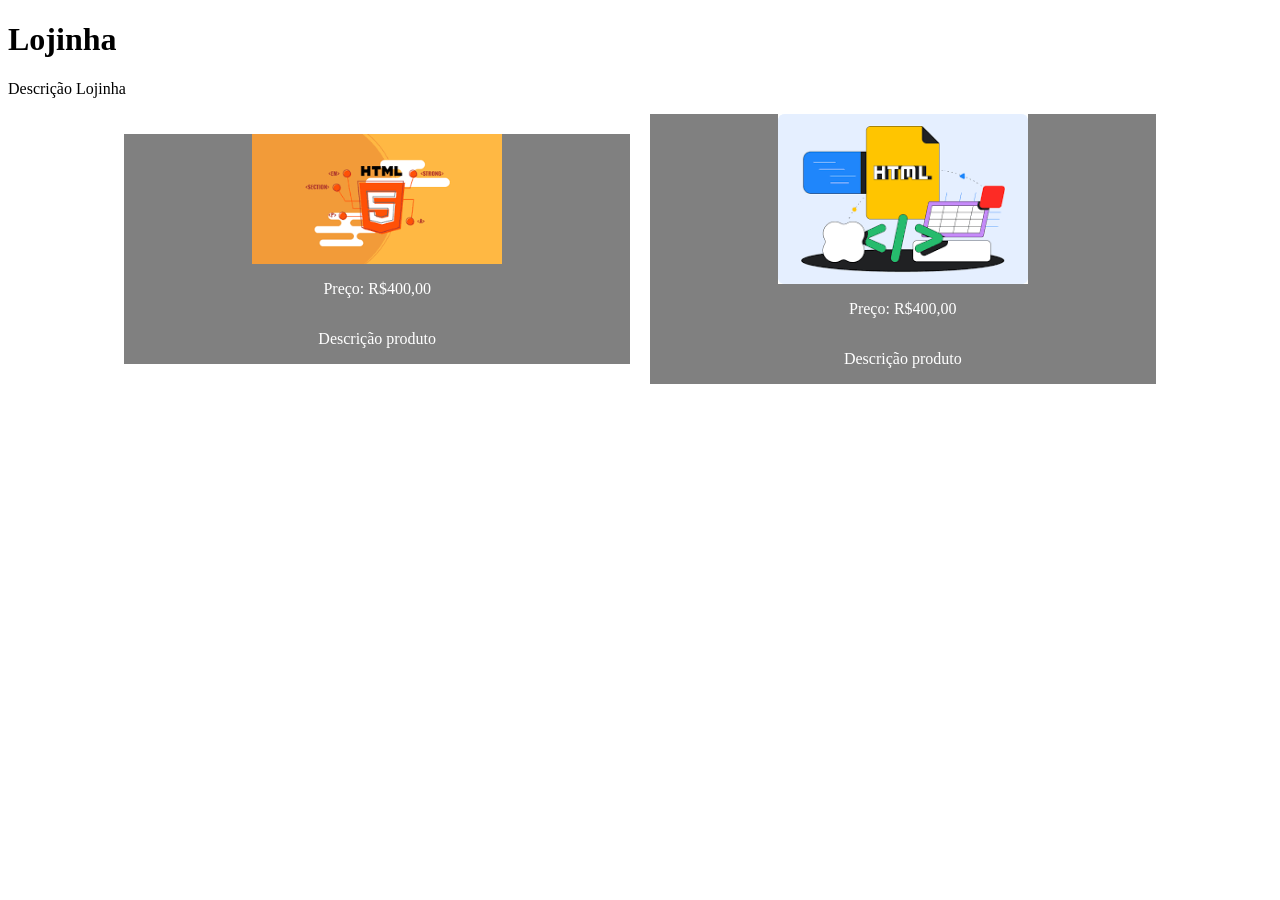
<file: index.html>
<!DOCTYPE html>
<html lang="en">

<head>
    <meta charset="UTF-8">
    <meta http-equiv="X-UA-Compatible" content="IE=edge">
    <meta name="viewport" content="width=device-width, initial-scale=1.0">
    <link rel="stylesheet" href="style.css">
    <title>TROPA DO HTML</title>
</head>
<!-- CORPO DO SITE -->

<body>

    <h1>Lojinha</h1>
    <p>Descrição Lojinha</p>
    <div class="container">

        <div class="card-itens">
            <img class="foto"
                src="[data-uri]"
                alt="Imagem da Logo HTML">

            <p>Preço: R$400,00</p>
            <p>Descrição produto</p>
        </div>

        <div class="card-itens">
            <img class="foto"
                src="[data-uri]"
                alt="">

            <p>Preço: R$400,00</p>
            <p>Descrição produto</p>
        </div>
    </div>



</body>

</html>
</file>
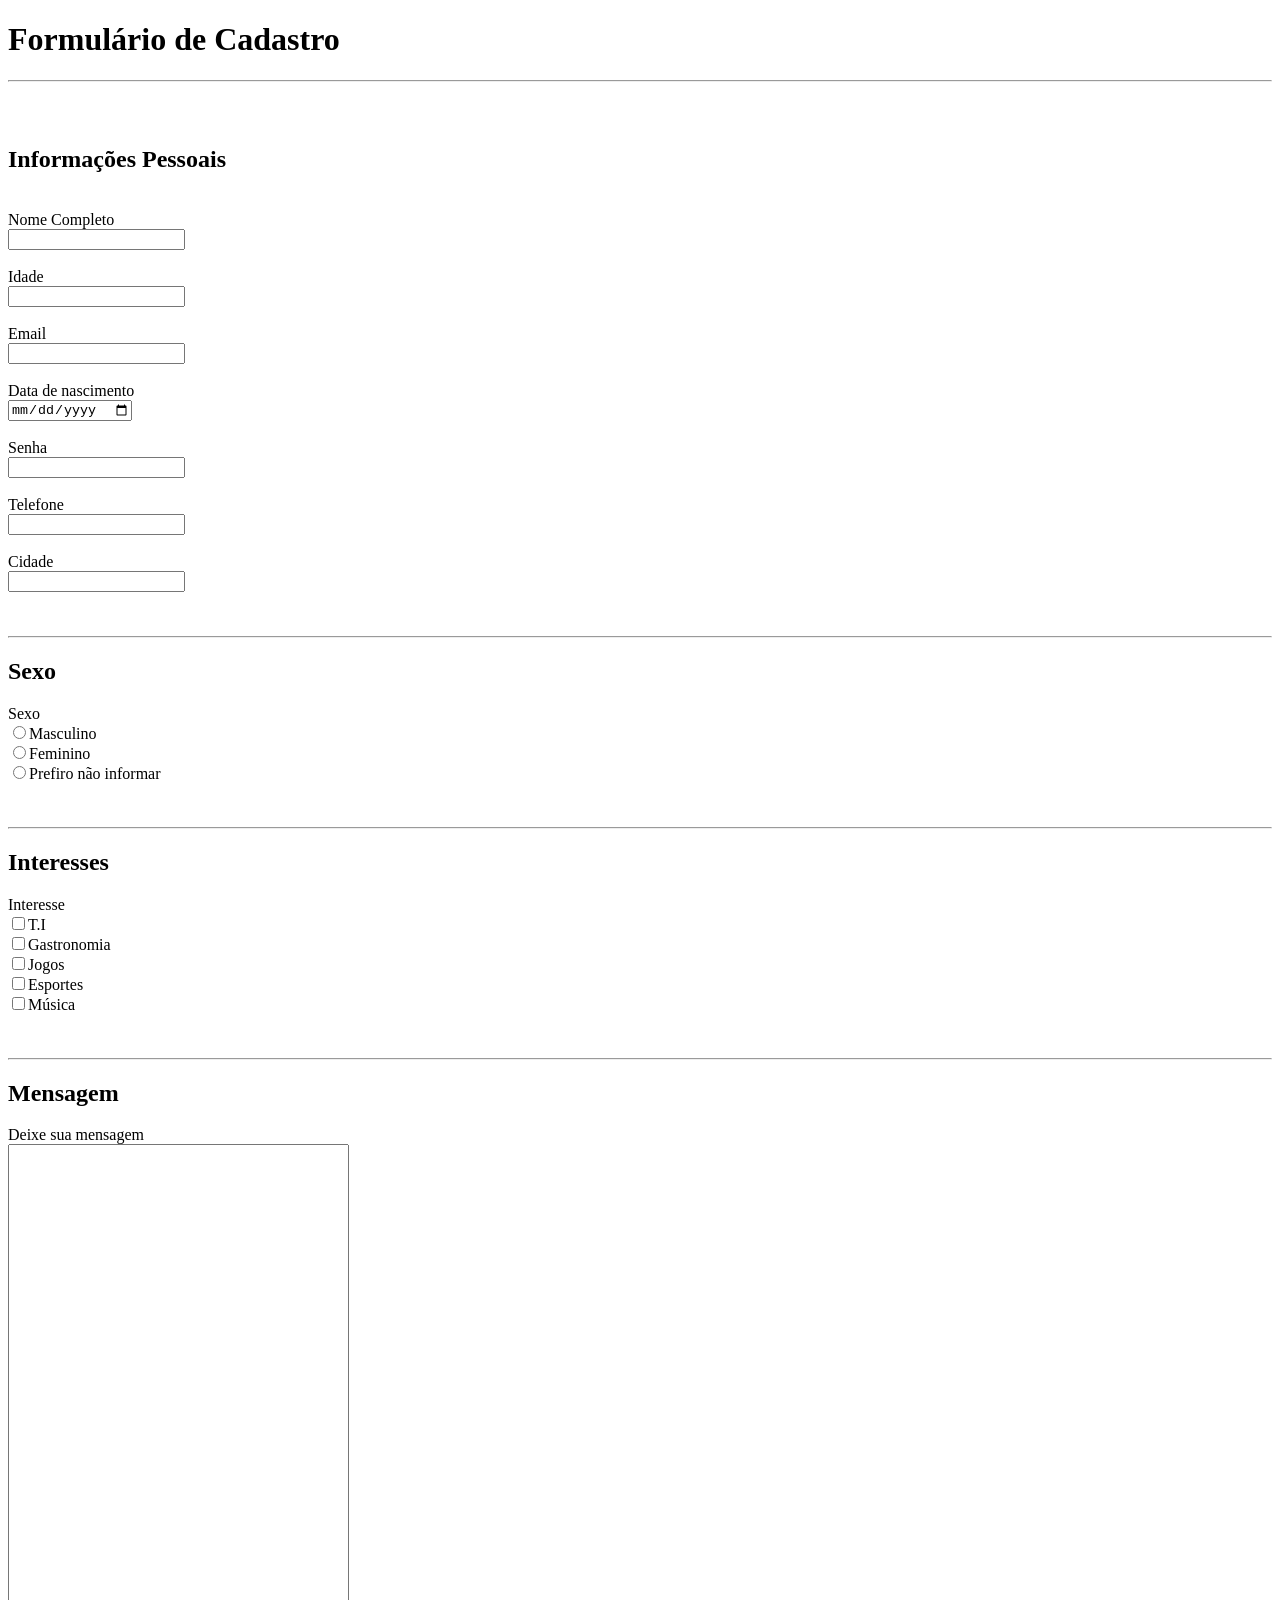
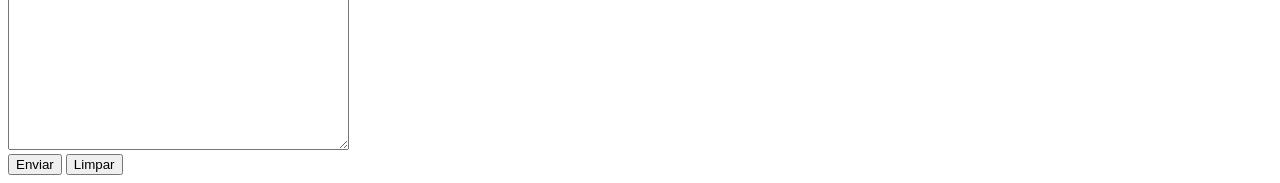
<file: atv_Html.html>
<!DOCTYPE html>
<html lang="en">

<head>
    <meta charset="UTF-8">
    <meta http-equiv="X-UA-Compatible" content="IE=edge">
    <meta name="viewport" content="width=device-width, initial-scale=1.0">
    <title>Formulário de Cadastro Completo</title>
</head>

<body>
    <h1>Formulário de Cadastro</h1>
    <hr>

    <br><br>

    <form>
        <h2>Informações Pessoais</h2> <br>

        <label for="nome">Nome Completo</label> <br>
        <input type="text" id="nome"><br> <br>


        <label for="idade">Idade</label> <br>
        <input type="number" id="idade"> <br><br>

        <label for="email">Email</label> <br>
        <input type="email" id="email"> <br><br>

        <label for="data">Data de nascimento</label> <br>
        <input type="date" id="data"> <br><br>

        <label for="senha">Senha</label> <br>
        <input type="password" id="senha"> <br><br>

        <label for="telefone">Telefone</label> <br>
        <input type="tel" id="telefone"> <br><br>

        <label for="cidade">Cidade</label> <br>
        <input type="text" id="cidade"> <br> <br><br>

        <hr>

        <h2>Sexo</h2>
        <label for="sexo">Sexo</label> <br>
        <input type="radio">Masculino <br>
        <input type="radio">Feminino <br>
        <input type="radio">Prefiro não informar <br><br><br>

        <hr>
        <h2>Interesses</h2>

        <label>Interesse</label> <br>
        <input type="checkbox">T.I <br>
        <input type="checkbox">Gastronomia <br>
        <input type="checkbox">Jogos <br>
        <input type="checkbox">Esportes <br>
        <input type="checkbox">Música <br><br><br>

        <hr>

        <h2>Mensagem</h2>
        <label>Deixe sua mensagem</label> <br>
        <textarea cols="40" rows="40">  </textarea> <br>

        <button type="submit">Enviar</button> 
        <button type="reset">Limpar</button> <br>

    </form>
</body>

</html>
</file>
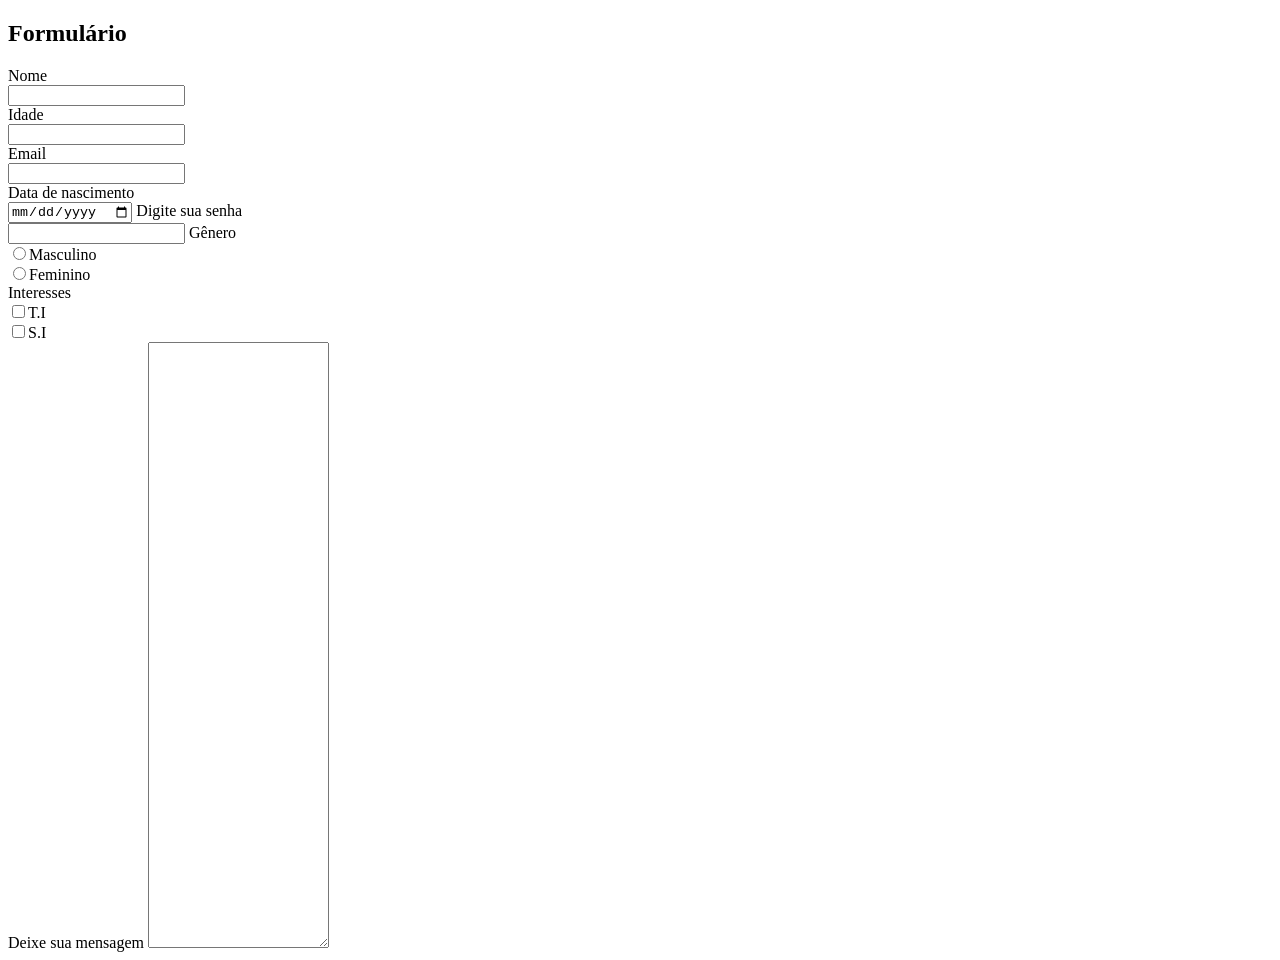
<file: index2.html>
<!DOCTYPE html>
<html lang="en">
<head>
    <meta charset="UTF-8">
    <meta http-equiv="X-UA-Compatible" content="IE=edge">
    <meta name="viewport" content="width=0, initial-scale=1.0">
    <title>Document</title>
</head>
<body>
    <h2>Formulário</h2>
    <form>
        <label for="nome">Nome</label> <br>
        <input type="text" id="nome"> <br>

        <label for="idade">Idade</label> <br>
        <input type="number" id="idade"> <br>

        <label for="email">Email</label> <br> 
        <input type="email" id="email"> <br>

        <label for="data">Data de nascimento</label> <br>
        <input type="date" ida="data">

        <label for="senha">Digite sua senha</label> <br>
        <input type="password" id="senha">

        <label for="genero">Gênero</label> <br>
        <input type="radio">Masculino <br>
        <input type="radio">Feminino <br>

        <label>Interesses</label> <br>
        <input type="checkbox">T.I <br>
        <input type="checkbox">S.I <br>

        <label >Deixe sua mensagem</label>
        <textarea rows="40"></textarea><br>
    </form>
</body>
</html>
</file>
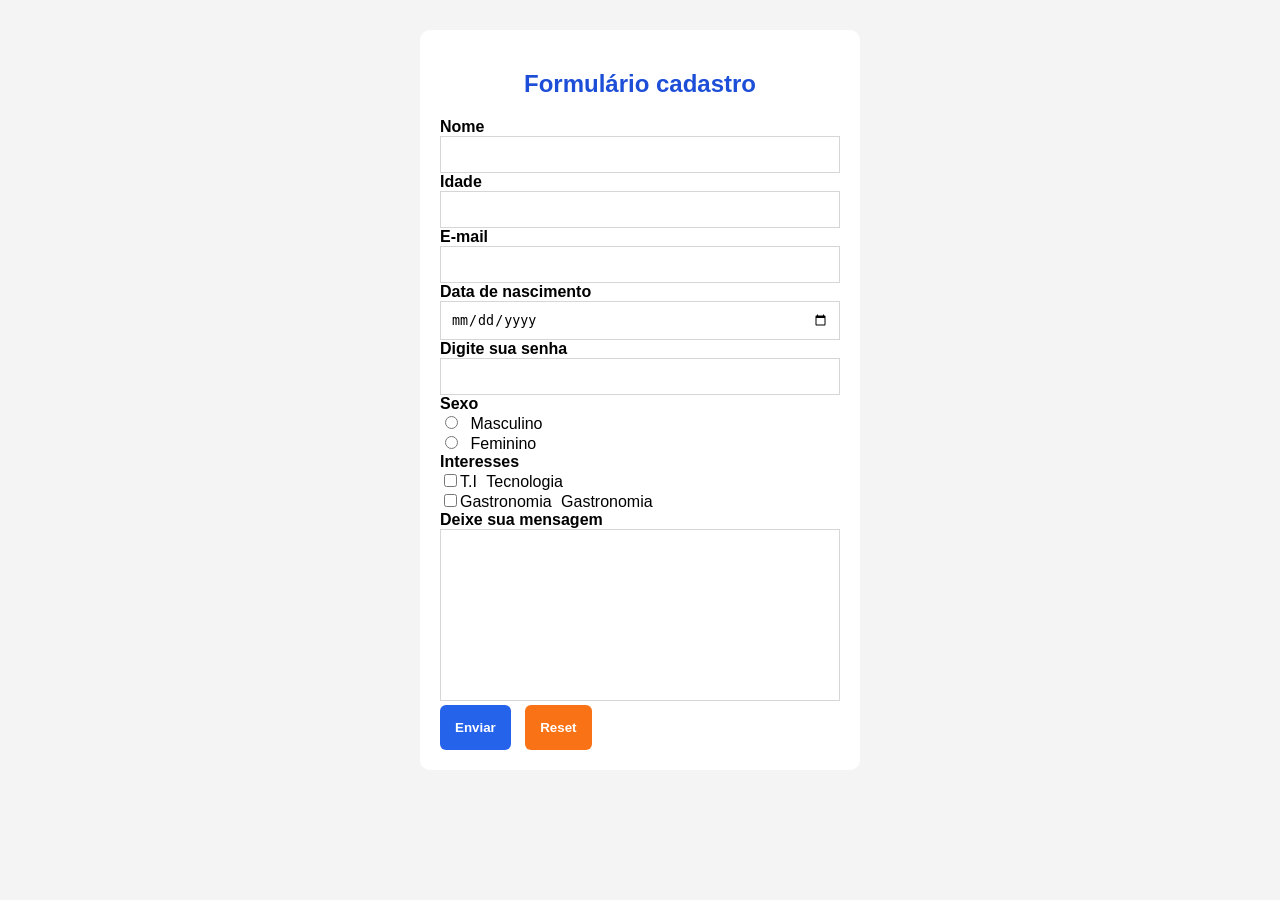
<file: index3.html>
<!DOCTYPE html>
<html lang="pt-BR">

<head>
  <meta charset="UTF-8">
  <meta http-equiv="X-UA-Compatible" content="IE=edge">
  <meta name="viewport" content="width=device-width, initial-scale=1.0">
  <link rel="stylesheet" href="style2.css">
  <title>Formulário de Cadastro</title>
</head>

<body>

  <div class="container">

    <h2>Formulário cadastro</h2>

    <form class="formulario">
      <label for="nome">Nome</label>
      <input type="text" id="nome">

      <label for="idade">Idade</label>
      <input type="number" id="idade">

      <label for="email">E-mail</label>
      <input type="email" id="email">

      <label for="data">Data de nascimento</label>
      <input type="date" id="data">

      <label for="senha">Digite sua senha</label>
      <input type="password" id="senha">

      <label>Sexo</label>

      <div class="grupo-opcoes">
        <input type="radio" name="sexo" id="masculino">
        <label for="masculino">Masculino</label>
      </div>

      <div class="grupo-opcoes">
        <input type="radio" name="sexo" id="feminino">
        <label for="feminino">Feminino</label>
      </div>


      <label>Interesses</label>
      <div class="grupo-opcoes">
        <input type="checkbox">T.I
        <label for="ti">Tecnologia</label>
      </div>

      <div class="grupo-opcoes">
        <input type="checkbox">Gastronomia
        <label for="gastronomia">Gastronomia</label>
      </div>




      <label>Deixe sua mensagem</label>
      <textarea rows="10" cols="20"></textarea>


      <div class="botoes">
        <button type="submit">Enviar</button>
        <button type="reset">Reset</button>
      </div>
    </form>
  </div>

</body>

</html>
</file>
<file: style.css>
.container {
    display:flex;
    justify-content: center;
    flex-direction: row;
    align-items: center;
 
    gap: 20px;
}


.container img:hover {
    width: 200px;
    border-radius: 80%;
    transition: 0.5s ease-in-out;
}

.foto {
    width: 250px;
}

.card-itens{
    display:flex;
    justify-content: center;
    flex-direction: column;
    align-items: center;
    background-color: grey;
    width: 40%;
    color: white; 
}
</file>
<file: style2.css>
body {
    font-family: Arial, Helvetica, sans-serif;
    background-color: #f4f4f4;
}

.container {
    /* TAMANHO */
    width: 400px;
    /* COR DE FUNDO */
    background-color: white;
    /* MARGEM */
    margin: 30px auto;
    /* ESPAÇO INTERNO */
    padding: 20px;
    /* ARRENDONDAR BORDAS */
    border-radius: 10px;
}

h2 {
    /* COLOCAR TEXTO NO CENTRO */
    text-align: center;
    color: #1d4ed8;
    font-weight: bold;
}

label {
    /* MARGEM EM CIMA*/
    margin-top: 12px;
    /* MARGEM EMBAIXO */
    margin-bottom: 5px;
    /* FONTE EM NEGRITO */
    font-weight: bold;
}

input,
textarea {
    width: 100%;
    padding: 10px;
    /* BORDAS  */
    border: 1px solid #cccc;
    /* NÃO DEIXA QUE O TAMANHO ULTRAPASSE A LARGURA DEFINIDA */
    box-sizing: border-box;
}

textarea {
    /* NÃO DEIXA O USUÁRIO AUMENTAR O TAMANHO DO TEXT AREA */
    resize: none;
}

.grupo-opcoes input {
    width: auto;
}

.grupo-opcoes label {
    /* DEIXA NA MESMA LINHA QUE OS INPUTS */
    display: inline;
    /* MARGEM PARA ESQUERDA */
    margin-left: 5px;
    font-weight: normal;
}


button {

    /* O PRIMEIRO 15PX É O ESPAÇAMENTO INTERNO DE CIMA E DE BAIXO, O SEGUNDO É O ESPAÇAMENTO 
    INTERNO PARA AS LATERAIS */
    padding: 15px 15px;
    /* REMOVE AS BORDAS */
    border: none;
    /* ARREDONDAMENTO DAS BORDAS */
    border-radius: 6px;
    /* COR DE FUNDO DO BOTÃO */
    background-color: #2563eb;
    /* QUANDO PASSA O MOUSE, O MOUSE MUDA O ICONE PARA A MÃOZINHA */
    cursor: pointer;
    /* ESPAÇAMENTO PARA DIREITA */
    margin-right: 10px;

    font-weight: bold;
    color: #fff;

}

button[type='reset'] {
    background-color: #f97316;
}
</file>
